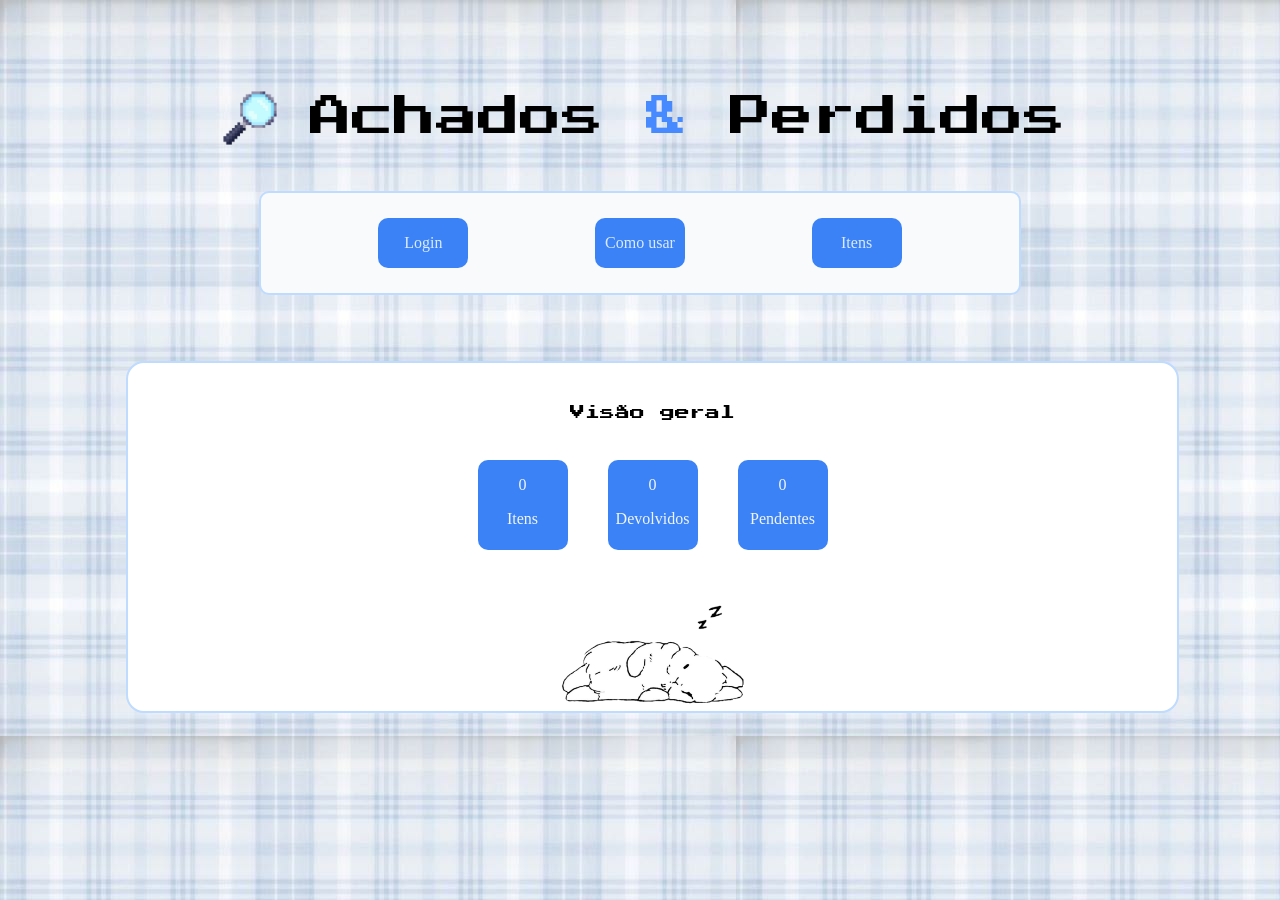
<file: index.html>
<!DOCTYPE html>
<html lang="pt-BR">
<head>
  <meta charset="UTF-8">
  <meta name="viewport" content="width=device-width, initial-scale=1.0">
  <title>Achados e Perdidos</title>
  <meta http-equiv="refresh" content="0; url=Menu/menu.html">
</head>
<body>
  <p>Redirecionando para <a href="Menu/menu.html">Achados e Perdidos</a>...</p>
</body>
</html>
</file>
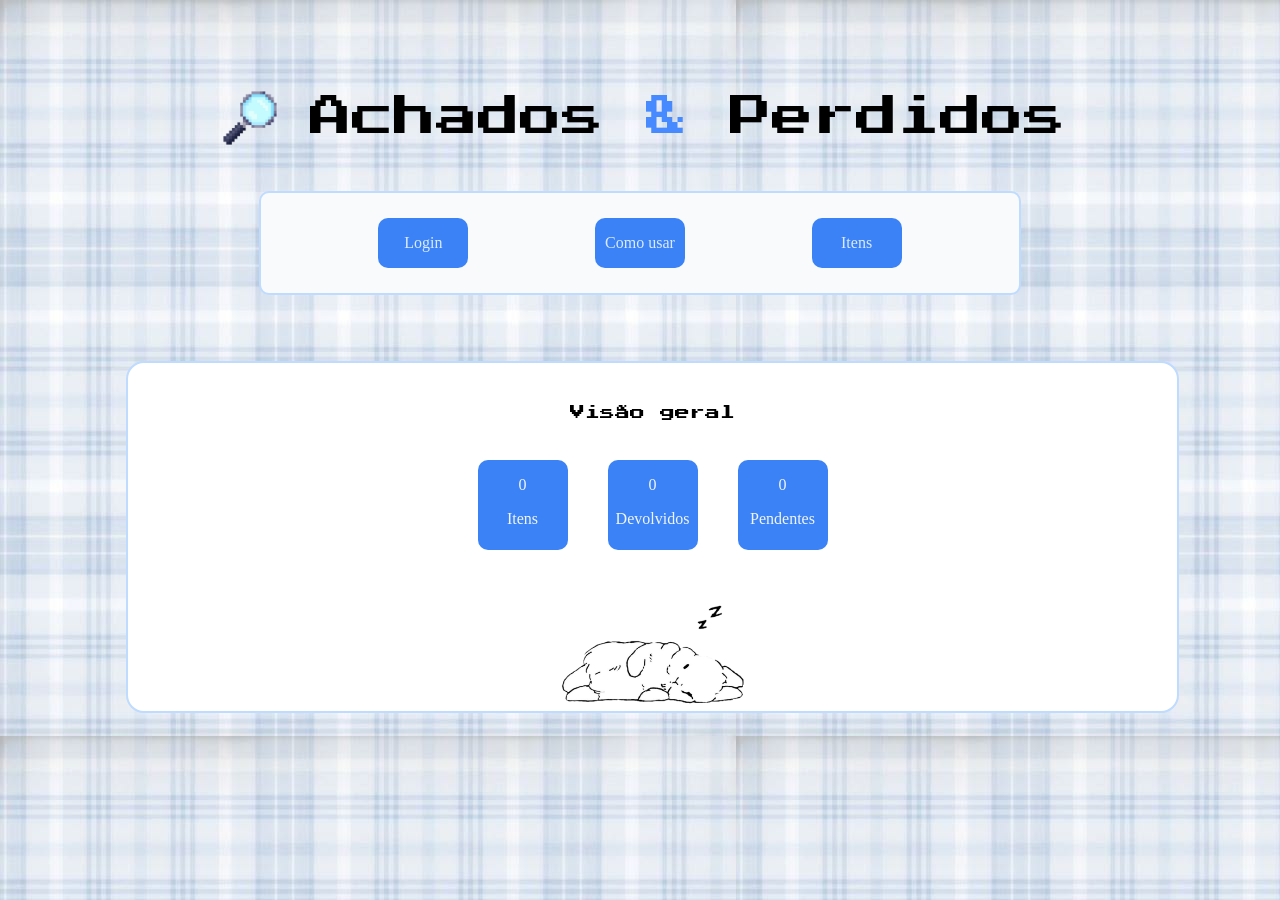
<file: Menu/menu.html>
<!DOCTYPE html>
<html lang="pt-br">

<head>
    <meta charset="UTF-8">
    <meta name="viewport" content="width=device-width, initial-scale=1.0">
    <title>Achados E Perdidos</title>
    <link rel="stylesheet" href="menu1.css">
</head>

<body>
    
    <br>
    <br>
    <header>
        <div class="logo">
            <br>
            <img src="Imagens/lupa.png" alt="Lupa" class="lupa">
            <p id="Titulo" style="font-size: 85px;"> Achados <span style="color: #478aff">&</span> Perdidos</p>
            <br>
        </div>
    </header>
<div class="total">
    <div class="botoes">
        <a href="../Login/login.html" class="button1" role="button">Login</a>
        <a href="../Sobre/sobre.html" class="button1" role="button">Como usar</a> 
        <a href="../Categoria/index.html" class="button1" role="button">Itens</a> 
    </div>
</div>
    <main> 
        <br>
        <br>

        <div class="lados">
        
        <br>

        <div class="lado2">
          
          <div class="titulo1"> <p class="titulo1">Visão geral</p> </div> 

            <div class="contagem">
                <div class="item1">
                    <p id="perdidos">0</p>
                    <p>Itens</p>
                </div>
                <div class="item2">
                    <p id="devolvidos">0</p>
                    <p>Devolvidos</p>
                </div>
                <div class="item3">
                    <p id="pendentes">0</p>
                    <p>Pendentes</p>
                </div>
            </div>
            <img src="Imagens/coelho.png" alt="" id="coelho">
        </div>
        </div>

   
    </main>
</body>

</html>
</file>
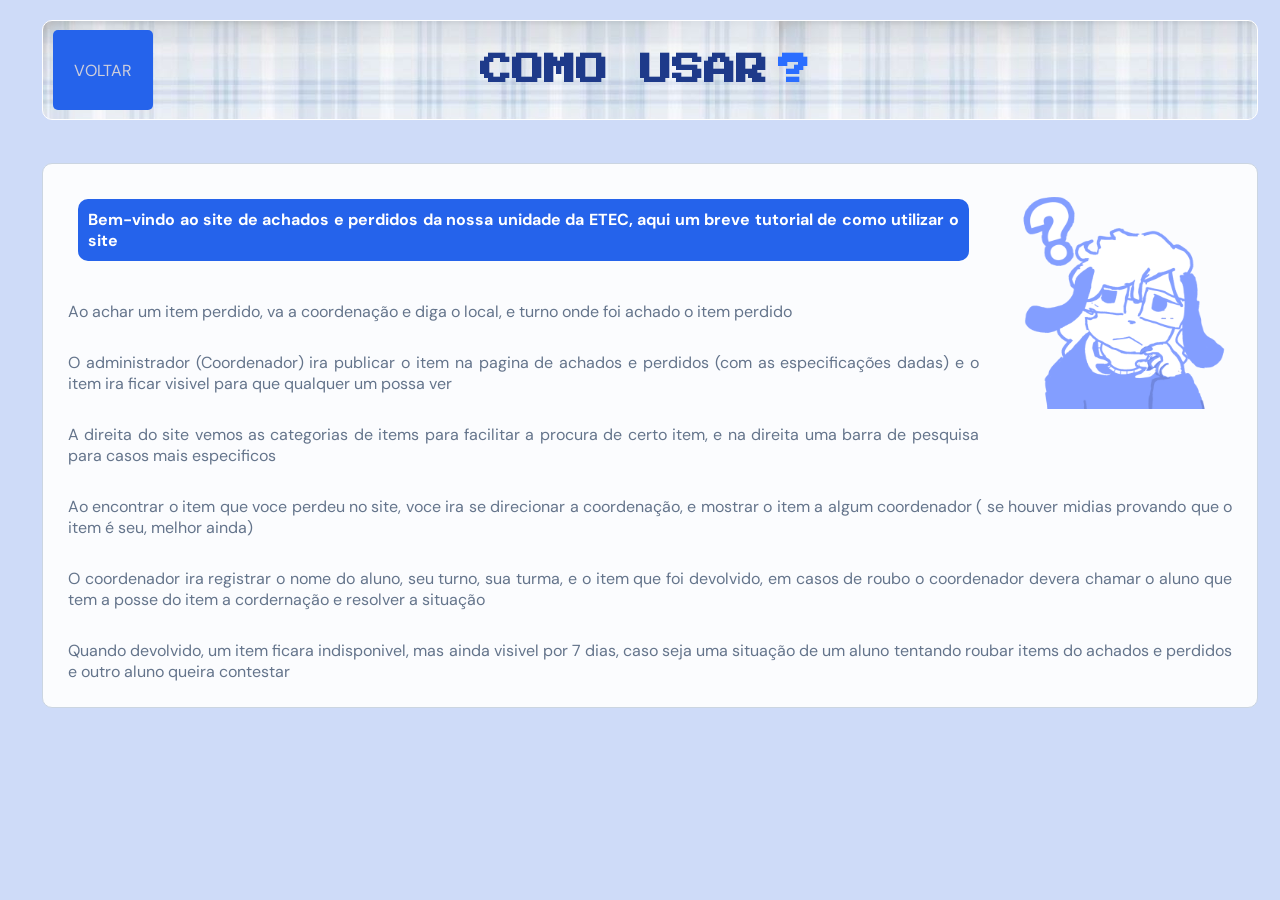
<file: Sobre/sobre.html>
<!DOCTYPE html>
<html lang="pt-br">
<head>
    <meta charset="UTF-8">
    <meta name="viewport" content="width=, initial-scale=1.0">
    <title>Como Usar?</title>
    <link rel="stylesheet" href="sobre.css">
</head>

<body>


      
    </div>

<div class="Container">
    <div class="titulo">
    
        <a href="../Menu/menu.html">VOLTAR</a>

        <h1>COMO USAR<span style="color: #2b6eff;">?</span></h1>

        
        
    </div>
    

    
    <div class="texto">
        <img src="Imagens/sobre.png.png" alt="">
        <p><strong> Bem-vindo ao site de achados e perdidos da nossa unidade da ETEC, aqui um breve tutorial de como utilizar o site</strong></p>
        <p>Ao achar um item perdido, va a coordenação e diga o local, e turno onde foi achado o item perdido</p> 
        <p>O administrador (Coordenador) ira publicar o item na pagina de achados e perdidos (com as especificações dadas) e o item ira ficar visivel para que qualquer um possa ver</p>
        <p>A direita do site vemos as categorias de items para facilitar a procura de certo item, e na direita uma barra de pesquisa para casos mais especificos</p>
        <p>Ao encontrar o item que voce perdeu no site, voce ira se direcionar a coordenação, e  mostrar o item a algum coordenador ( se houver midias provando que o item é seu, melhor ainda)</p>
        <p>O coordenador ira registrar o nome do aluno, seu turno, sua turma, e o item que foi devolvido, em casos de roubo o coordenador devera chamar o aluno que tem a posse do item a cordernação e resolver a situação</p>
        <p>Quando devolvido, um item ficara indisponivel, mas ainda visivel por 7 dias, caso seja uma situação de um aluno tentando roubar items do achados e perdidos e outro aluno queira contestar</p>
            
    </div>

    
    

</div>

</body>
</html>
</file>
<file: Menu/menu1.css>
@import url("https://fonts.googleapis.com/css2?family=DM+Sans:ital,opsz,wght@0,9..40,100..1000;1,9..40,100..1000&display=swap");
@import url("https://fonts.googleapis.com/css2?family=Press+Start+2P&display=swap");

:root {
  --bg-dark: #f1f5f9;
  --bg-card: #ffffff;
  --bg-header: #dbeafe;
  --bg-button: #3b82f6;
  --accent-cyan: #2563eb;
  --border-light: #cbd5e1;
  --text-main: #1e293b;
  --blue-dark: #1e3a8a;
  --blue-light: #eff6ff;
  --gray: #64748b;
  --gray-light: #f8fafc;
}

body {
  background-image: url(Imagens/fundo2.jpg);
}

/*Div logo organização*/
header .logo {
  width: 100%;
  display: flex;
  align-items: center;
  justify-content: center;
  gap: 25px;
}

/*Imagem lupa*/
header .logo .lupa {
  width: 70px;
  height: 70px;
  object-fit: contain;
  flex-shrink: 0;
}

/*Texto logo*/
header .logo p {
  width: auto;
  position: static;
  left: auto;
  text-align: center;
  font-family: "Press Start 2P", monospace !important;
  font-size: 42px !important;
  font-weight: normal;
  line-height: 1.5;
  border: none;
  border-radius: 0;
}

.titulo1{
  width: auto;
  position: static;
  left: auto;
  text-align: center;
  font-family: "Press Start 2P", monospace !important;
  font-size: 15px !important;
  font-weight: normal;
  line-height: 1.5;
  border: none;
  border-radius: 0;
}

.total {
  display: flex;
  justify-content: center;
  align-items: center;
  text-align: center;
}

/*Div dos botoes*/
.botoes {
  border: 2px solid #bfdbfe;
  align-items: center;
  display: flex;
  text-align: center;
  width: 60%;
  height: 100px;
  background-color: var(--gray-light);
  border-radius: 10px;
  display: flex;
  justify-content: space-evenly;
}

.button1 {
  display: flex;
  justify-content: center;
  align-items: center;
  background-color: var(--bg-button);
  height: 50px;
  width: 90px;
  margin: 9px;
  border: #1e293b;
  border-radius: 10px;
  color: var(--bg-header);
}
.button1:hover{
  cursor: pointer;
}

.lados {
  display: flex;
  justify-content: center;
  align-items: center;
  margin: 30px auto;
  width: calc(100% - 40px);
  max-width: 1200px;
  padding: 0;
  gap: 25px;
}

.lado2 {
  background-color: var(--bg-card);
  border: 2px solid #bfdbfe;
  border-radius: 18px;
  padding: 24px;
  display: flex;
  width: 1001px;
  height: 300px;
  position: relative;
  flex-direction: column;
  align-items: center;
  text-align: center;
}

img{
  height: 200px;
  width: 200px;
}

.categorias {
  display: grid;
  grid-template-columns: repeat(2, 1fr);
  gap: 10px;
  max-height: 140px;
  overflow-y: auto;
  padding-right: 6px;
}

.btn-categoria {
  width: 100%;
  padding: 10px 8px;
  background-color: white;
  border: 1px solid var(--border-light);
  border-radius: 8px;
  color: var(--text-main);
  font-size: 0.85rem;
  font-weight: 600;
  cursor: pointer;
  text-align: center;
}

.btn-categoria:hover {
  background-color: var(--azul-claro);
  border-color: #93c5fd;
  color: var(--blue-dark);
  box-shadow: 0 3px 8px rgba(59, 130, 246, 0.1);
}

.contagem {
  display: flex;
  justify-content: center;
  align-items: center;
}

.item1,
.item2,
.item3{
  margin: 20px;
  background-color: var(--bg-button);
  height: 90px;
  aspect-ratio: 1 / 1;
  border-radius: 10px;
  color: var(--bg-dark);
}


.contagem div:hover,
.botoes a:hover  {
  transition: all 0.3s ease-in-out;
  transform: translate(0, -10px);
  
}

a {
  text-decoration: none;
}
</file>
<file: Sobre/sobre.css>
@import url("https://fonts.googleapis.com/css2?family=DM+Sans:ital,opsz,wght@0,9..40,100..1000;1,9..40,100..1000&display=swap");
@import url("https://fonts.googleapis.com/css2?family=Press+Start+2P&display=swap");

 
 * {
    box-sizing: border-box;
    padding: 0;
    margin: 10px;
    font-family: "DM Sans", sans-serif;
    background-color:#cedbf8;
}

.container{

position: relative;
}
.titulo {
    text-align: center;
    height: 100px;
    width: 95vw;
    background-image: url(Imagens/fundo2.jpg);
    
    border-radius: 10px;
    border: 1px solid#ffff;
    position: absolute;
    top: 10px;
    left: 50%;
    transform: translate(-50%);
    align-items: center;
    justify-content: center;
    display: flex;
}
h1{
    background-color: rgba(113, 113, 238, 0);
    color:  #1e3a8a;
    font-family: "Press Start 2P", monospace;
}

span{
    font-family: "Press Start 2P", monospace;
    background-color: #064add00;
}

strong{
    background-color: #2563eb;
    border-radius: 10px;
    padding: 10px;
    color: rgb(255, 255, 255);
}

.texto{
    position: absolute;
    left: 50%;
    transform: translate(-50%);
    top: 17%;
    right: 50%;

    padding: 5px;
    height: auto;
    width: 95vw;
    background-color: rgba(255, 255, 255, 0.92);
    border-radius: 10px;
    color: #64748b;
    border: 1px solid #cbd5e1;
}

img{

    justify-content: center;
    display: flex;
    align-items: center;
    position: left;
    float: right;
    height: 18vw;
    width: 19vw;
    background-color: rgba(250, 235, 215, 0);
}

p{
    padding: 10px;
    text-align: justify;
    justify-content: justify;
    display: flex;
    align-items: center;
    background-color: rgba(255, 235, 205, 0);}

a{
    position: absolute;
    left: 0vw;
    width: 100px;
    height: 80px;
    border-radius: 5px;
    background-color: #2563eb;
    color: rgb(207, 207, 219);
    text-decoration: none;
    align-items: center;
    justify-content: center;
    display: flex;

    transition: color 0.5s, background-color 0.5s;
    
}

a:hover{
    background-color:#064add;
    color:  rgb(207, 207, 219);
}
</file>
